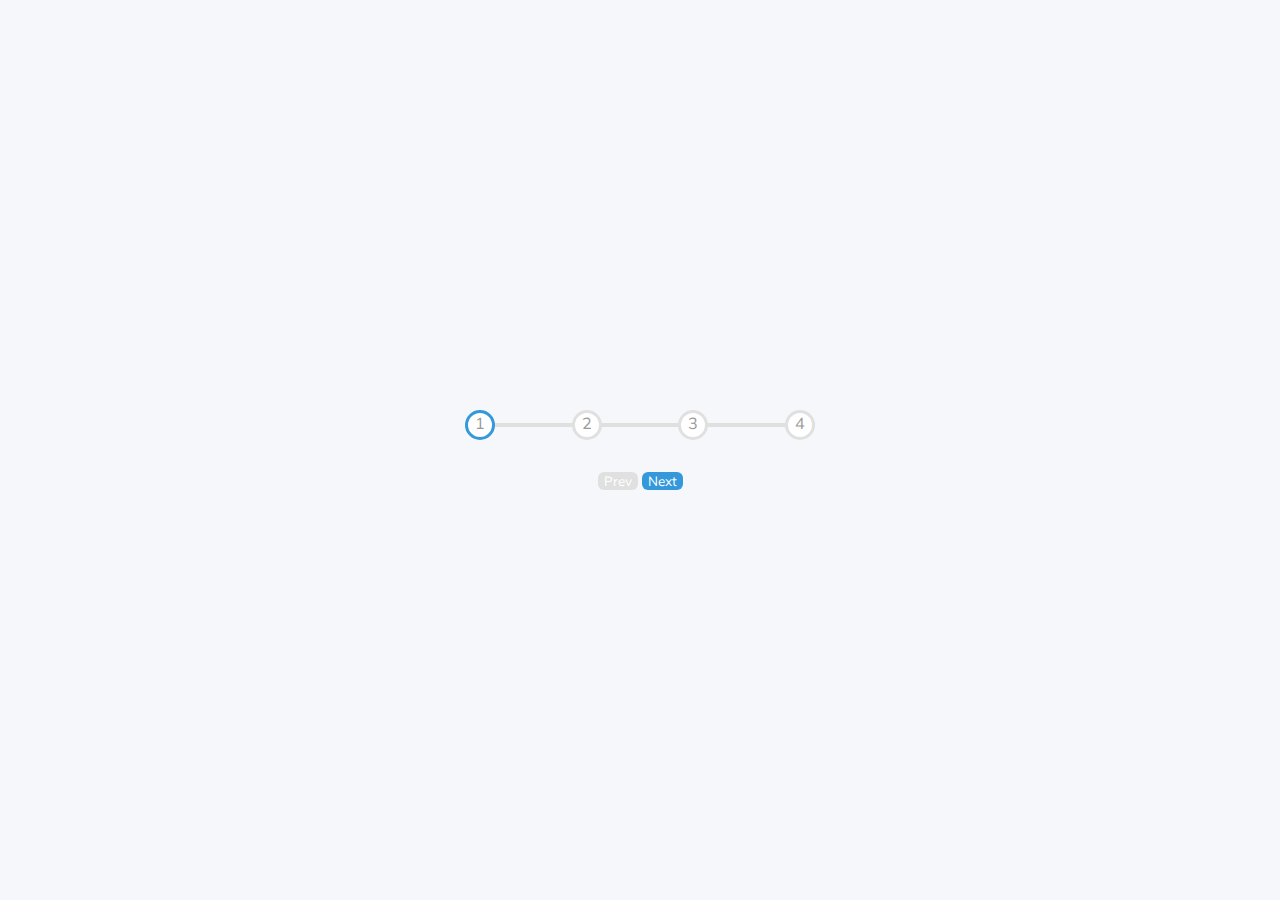
<file: ProgressSteps/index.html>
<!DOCTYPE html>
<html lang="en">
  <head>
    <meta charset="UTF-8" />
    <meta http-equiv="X-UA-Compatible" content="IE=edge" />
    <meta name="viewport" content="width=device-width, initial-scale=1.0" />
    <link rel="stylesheet" href="style.css" />
    <title>Progress Steps</title>
  </head>
  <body>
    <div class="container">
      <div class="progress-container">
        <div class="progress" id="progress"></div>
        <div class="circle active">1</div>
        <div class="circle">2</div>
        <div class="circle">3</div>
        <div class="circle">4</div>
      </div>
      <button class="btn" id="prev" disabled>Prev</button>
      <button class="btn" id="next">Next</button>
    </div>
    <script src="script.js"></script>
  </body>
</html>
</file>
<file: ProgressSteps/style.css>
@import url("https://fonts.googleapis.com/css?family=Muli&display=swap");
:root {
  --line-border-fill: #3498db;
  --line-border-empty: #e0e0e0;
}
* {
  box-sizing: border-box;
}
body {
  background-color: #f6f7fb;
  font-family: "Muli", sans-serif;
  display: flex;
  align-items: center;
  justify-content: center;
  height: 100vh;
  overflow: hidden;
  margin: 0;
}

.container {
  text-align: center;
}

.progress-container {
  display: flex;
  justify-content: space-between;
  position: relative;
  margin-bottom: 30px;
  max-width: 100%;
  width: 350px;
}

.progress-container::before {
  content: "";
  background-color: var(--line-border-empty);
  position: absolute;
  top: 50%;
  left: 0;
  transform: translateY(-50%);
  height: 4px;
  width: 100%;
  z-index: -1;
}

.progress {
  background-color: var(--line-border-fill);
  position: absolute;
  top: 50%;
  left: 0;
  transform: translateY(-50%);
  height: 4px;
  width: 0%;
  z-index: -1;
  transition: 0.4s ease;
}

.circle {
  background-color: #fff;
  color: #999;
  border-radius: 50%;
  height: 30px;
  width: 30px;
  display: flex;
  justify-content: center;
  border: 3px solid var(--line-border-empty);
  transition: 0.4s ease;
}

.circle.active {
  border-color: var(--line-border-fill);
}

.btn {
  background-color: var(--line-border-fill);
  color: #fff;
  border: 0;
  border-radius: 6px;
  cursor: pointer;
  font-family: inherit;
}

.btn:active {
  transform: scale(0.98);
}

.btn:focus {
  outline: 0;
}

.btn:disabled {
  background-color: var(--line-border-empty);
  cursor: not-allowed;
}
</file>
